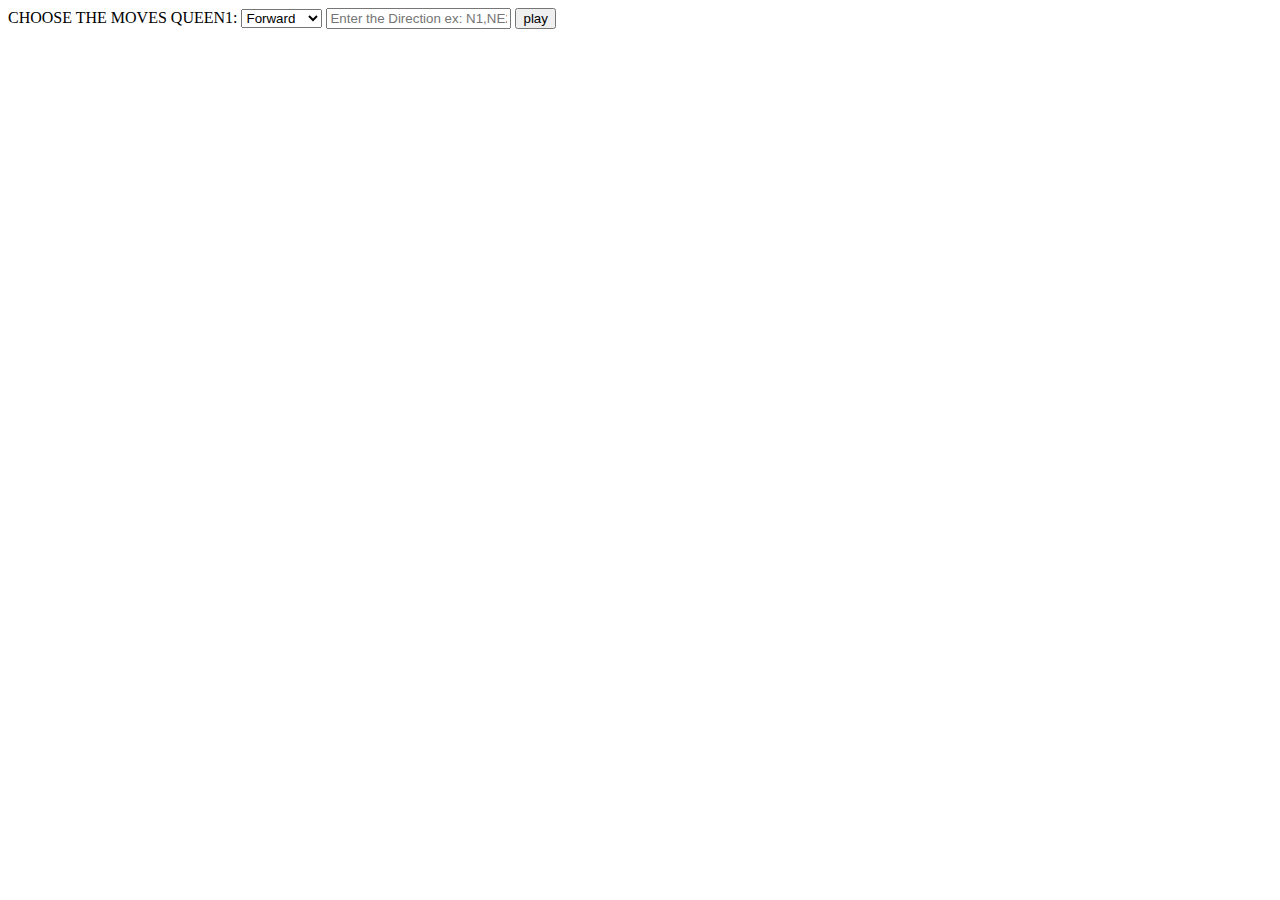
<file: chess/queen1.html>
<!DOCTYPE html>
<html lang="en">
  <head>
    <meta charset="UTF-8" />
    <meta name="viewport" content="width=device-width, initial-scale=1.0" />
    <title>Document</title>
  </head>
  <body>
    <script src="./queen1.js"></script>
    <label>CHOOSE THE MOVES QUEEN1:</label>
    <select name="Direction" id="move1">
      <option value="FORWARD">Forward</option>
      <option value="BACKWARD">Backward</option>
    </select>

    <input
      type="text"
      placeholder="Enter the Direction ex: N1,NE2"
      id="queen2"
    />

    <button type="submit" ondblclick="jump2()">play</button>
  </body>
</html>
</file>
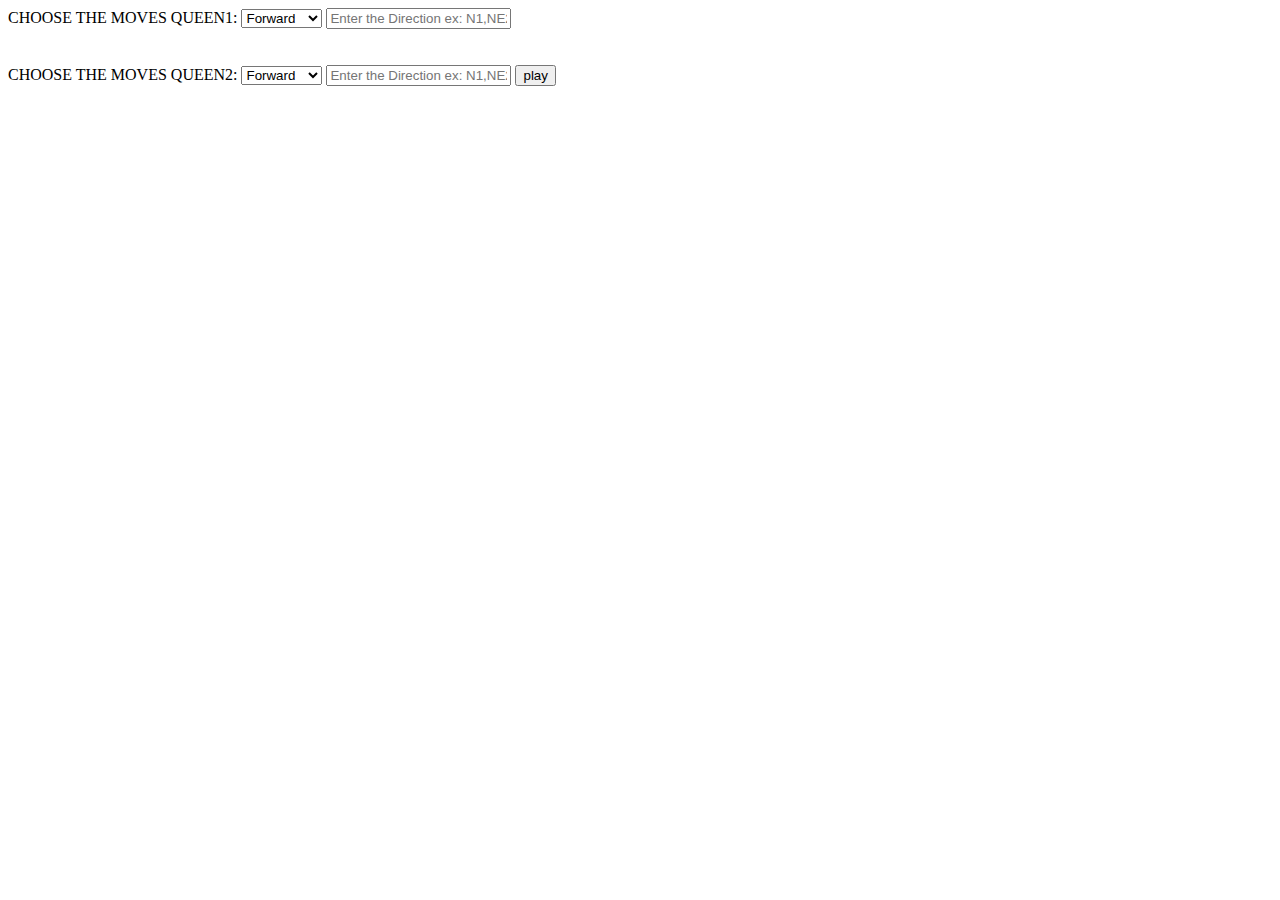
<file: chess/sample.html>
<!DOCTYPE html>
<html lang="en">
  <head>
    <meta charset="UTF-8" />
    <meta name="viewport" content="width=device-width, initial-scale=1.0" />
    <title>Document</title>
  </head>
  <body>
    <script src="./sample.js"></script>
    <label>CHOOSE THE MOVES QUEEN1:</label>
    <select name="Direction" id="move">
      <option value="FORWARD">Forward</option>
      <option value="BACKWARD">Backward</option>
    </select>

    <input
      type="text"
      placeholder="Enter the Direction ex: N1,NE2"
      id="queen1"
    />
    <br /><br /><br /><label>CHOOSE THE MOVES QUEEN2:</label>
    <select name="Direction" id="move1">
      <option value="FORWARD">Forward</option>
      <option value="BACKWARD">Backward</option>
    </select>

    <input
      type="text"
      placeholder="Enter the Direction ex: N1,NE2"
      id="queen2"
    />

    <button type="submit" onclick="jump1() ,jump2()">play</button>
  </body>
</html>
</file>
